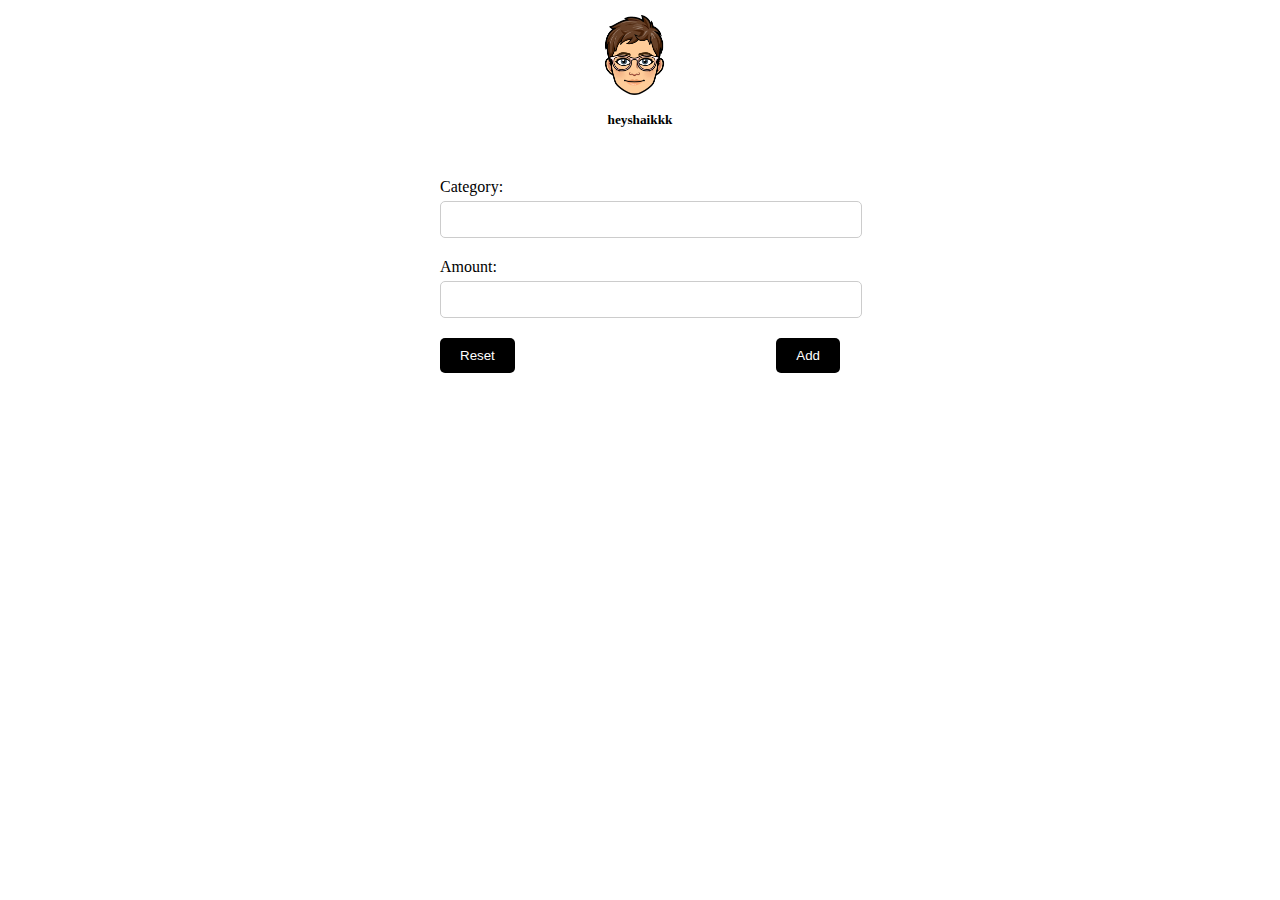
<file: addcategory.html>
<!DOCTYPE html>
<html lang="en">
<head>
  <meta charset="UTF-8">
  <meta name="viewport" content="width=device-width, initial-scale=1.0">
  <title>Form</title>
  <link rel="stylesheet" href="addcategory.css">
</head>
<body>
    <header>
       <center> <div class="profile">
            <a href="">
            <img src="New folder/profile.png" alt="Profile Picture" class="profile-picture">            
        </a>
        <h5>heyshaikkk</h5>
          </div> </center>
    </header>
  <div class="container">
    <div class="input-group">
      <label for="category">Category:</label>
      <input type="text" id="category" name="category">
    </div>
    <div class="input-group">
      <label for="amount">Amount:</label>
      <input type="text" id="amount" name="amount" pattern="\d*" title="Only digits are allowed">
    </div>
    <div class="button-group">
      <button class="reset">Reset</button>
      <button class="add">Add</button>
    </div>
  </div>
</body>
</html>
</file>
<file: addcategory.css>
.container {
    max-width: 400px;
    margin: 50px auto;
  }
  
  .input-group {
    margin-bottom: 20px;
  }
  
  label {
    display: block;
    margin-bottom: 5px;
    font-family: cursive;
  }
  
  input {
    width: 100%;
    padding: 10px;
    border: 1px solid #ccc;
    border-radius: 5px;
  }
  
  .button-group {
    display: flex;
    justify-content: space-between;
  }
  
  button {
    padding: 10px 20px;
    border: none;
    border-radius: 5px;
    cursor: pointer;
  }
  
  .reset {
    background-color: #000000;
    color: #fff;
  }
  
  .add {
    background-color: 
    #000000;
    color: #fff;
  }
  .profile img {
    width: 100px;
    height: 100px;
    border-radius: 50%;
    margin-right: 10px;
   
    
    
  }
  h5{
    padding: 0;
    margin: 0;
    font-family: cursive;
  }
</file>
